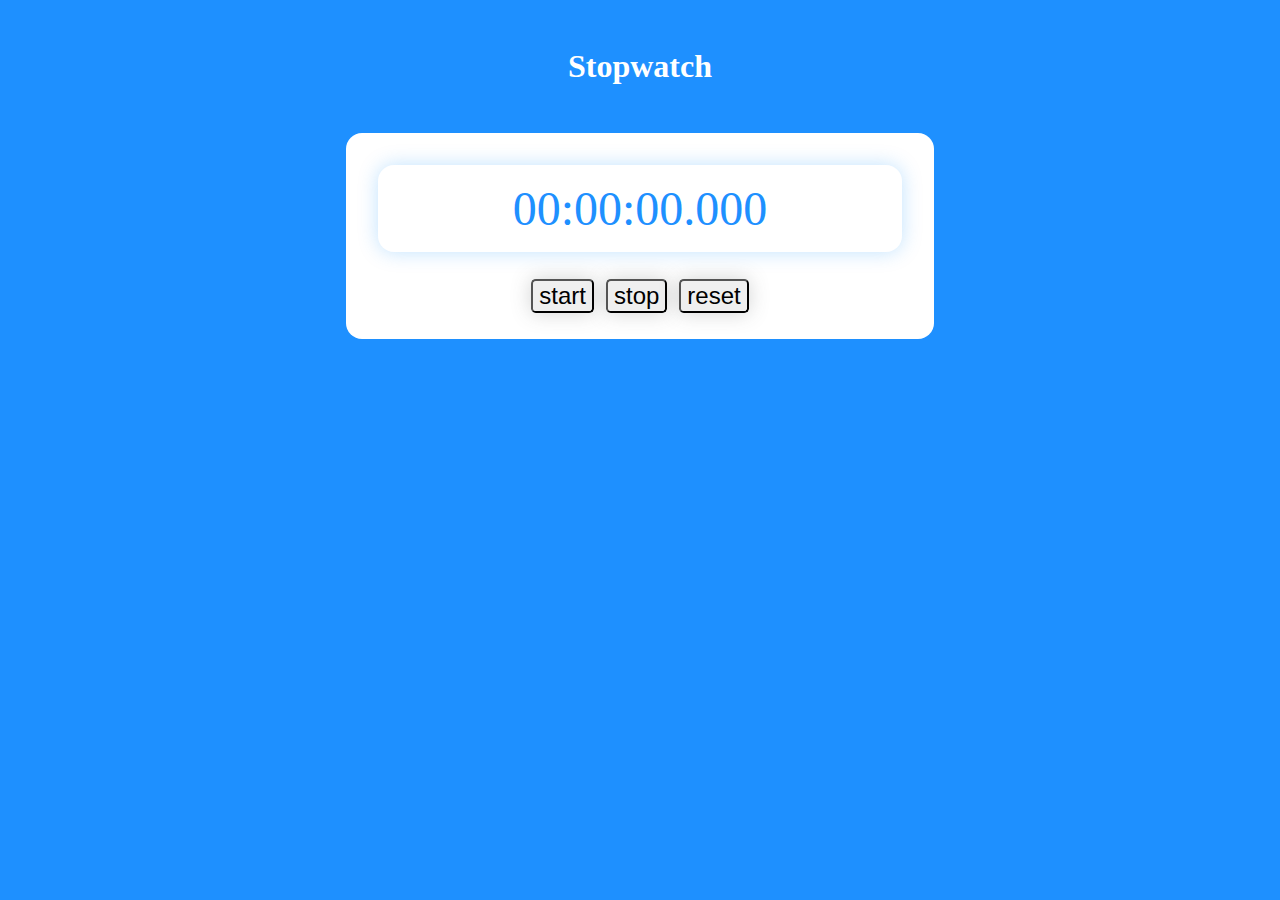
<file: lesson.html>
<!DOCTYPE html>
<html>
<head>
<meta charset='utf-8'>
<title>Stopwatch</title>
<link rel='stylesheet' type='text/css' href='main.css'>
</head>
<body>
  <h1>Stopwatch</h1>
  <div id="container">
    <div id="time">00:00:00.000</div>
    <div id="buttons">
      <input id="start" type="button" value="start">
      <input id="stop" type="button" value="stop">
      <input id="reset" type="button" value="reset">
    </div>
  </div>  
  <script src='main.js'></script>
</body>
</html>

<!--
 <!DOCTYPE html>
 <html lang="en">
 <head>
 <meta charset="utf-8">
 <script src="https://code.jquery.com/jquery-3.2.1.js" integrity="sha256-DZAnKJ/6XZ9si04Hgrsxu/8s717jcIzLy3oi35EouyE=" crossorigin="anonymous"></script>
 <link rel="stylesheet" href="main.css">
 <title>ストップウォッチ</title>
 </head>
 
 <body>
 <h3>ストップウォッチ</h3>
 
  ここに記述していきましょう！ --><!--
<div id="timer">00:00:00:000</div>
<button id="startBtn" onclick = "startTimer()">start</button>
<button id="stopBtn" onclick = "stopTimer()" disabled>stop</button>
<button id="resetBtn" onclick = "resetTimer()" disabled>reset</button>
 
 <script src="main.js"></script>
 </body>
 </html>
-->
</file>
<file: main.css>
html, body {
  font-family: 'Roboto Mono';
  font-size: 16px;
  background-color: #1e90ff;
}

h1 {
  color: #ffffff;
  text-align: center;
  font-size: 2rem;
  margin: 3rem;
}

#container {
  background-color: #ffffff;
  width: 540px;
  border-radius: 1rem;
  margin: 0 auto;
  padding: 1.5rem;
}

#time {
  color: #1e90ff;
  font-size: 3rem;
  text-align: center;
  padding: 1rem;
  border-radius: 1rem;
  box-shadow: 0 0 20px rgba(0,139,253,0.25);
  margin: .5rem;
}

#buttons {
  font-size: 3rem;
  text-align: center;
}

#start, #stop, #reset {
  font-size: 1.5rem;
  border-radius: .3rem;
  box-shadow: 0 0 20px rgba(77, 78, 79, 0.25);
}
/*
body {
    font-family: Arial, sans-serif;
    text-align: center;
    margin: 50px;
  }

  #timer {
    font-size: 24px;
    margin-bottom: 20px;
  }

  button {
    font-size: 16px;
    margin: 5px;
    padding: 10px 20px;
  }
</file>
